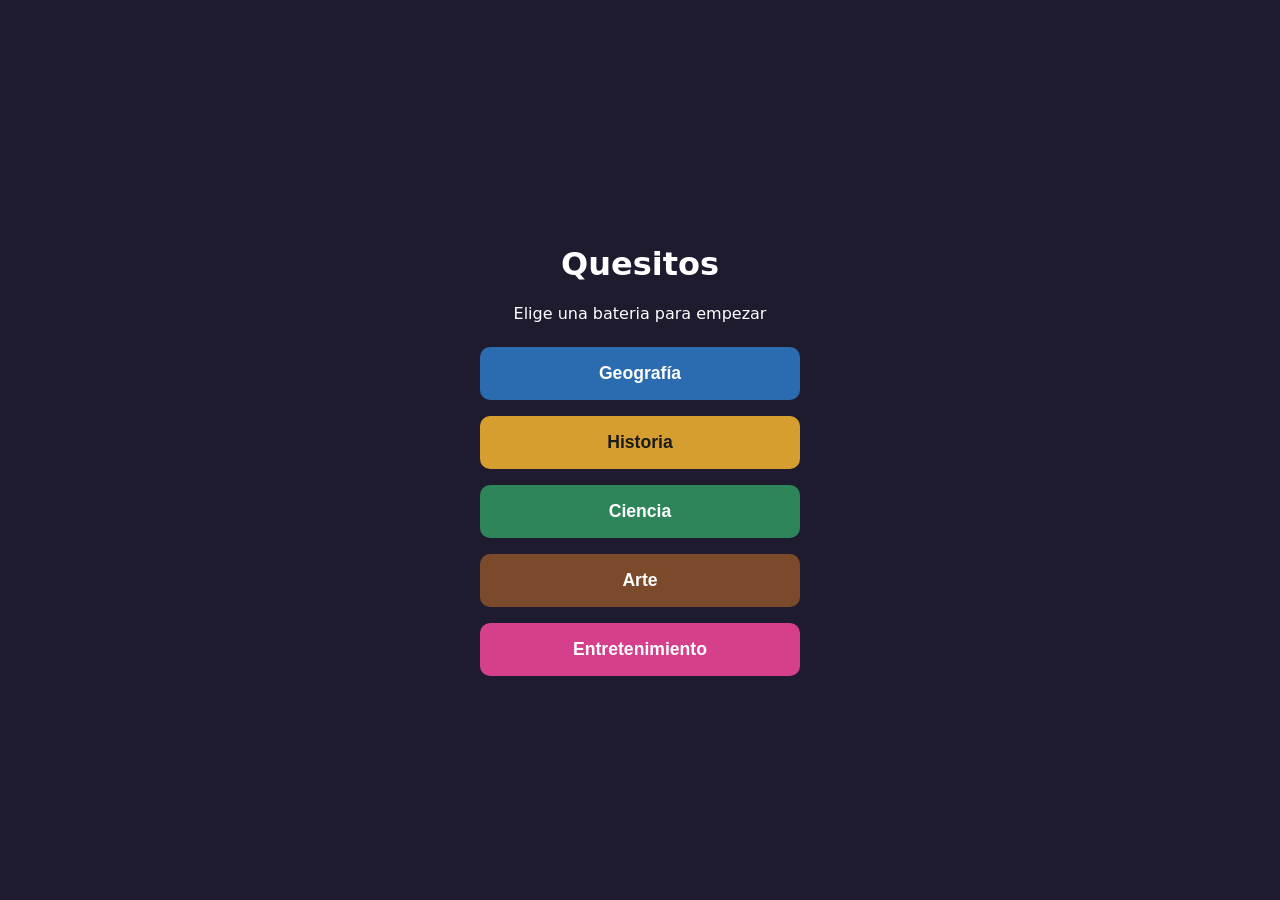
<file: index.html>
<!DOCTYPE html>
<html lang="es">

<head>
    <meta charset="UTF-8">
    <meta name="viewport" content="width=device-width, initial-scale=1.0">
    <title>Quesitos</title>
    <link rel="stylesheet" href="style.css">
</head>

<body>
    <main class="menu">
        <h1>Quesitos</h1>
        <p>Elige una bateria para empezar</p>

        <div class="botones">
            <button class="boton-categoria azul" data-categoria="geografia">Geografía</button>
            <button class="boton-categoria amarillo" data-categoria="historia">Historia</button>
            <button class="boton-categoria verde" data-categoria="ciencia">Ciencia</button>
            <button class="boton-categoria marron" data-categoria="arte">Arte</button>
            <button class="boton-categoria rosa" data-categoria="entretenimiento">Entretenimiento</button>
        </div>
    </main>

    <script src="script.js"></script>
</body>

</html>
</file>
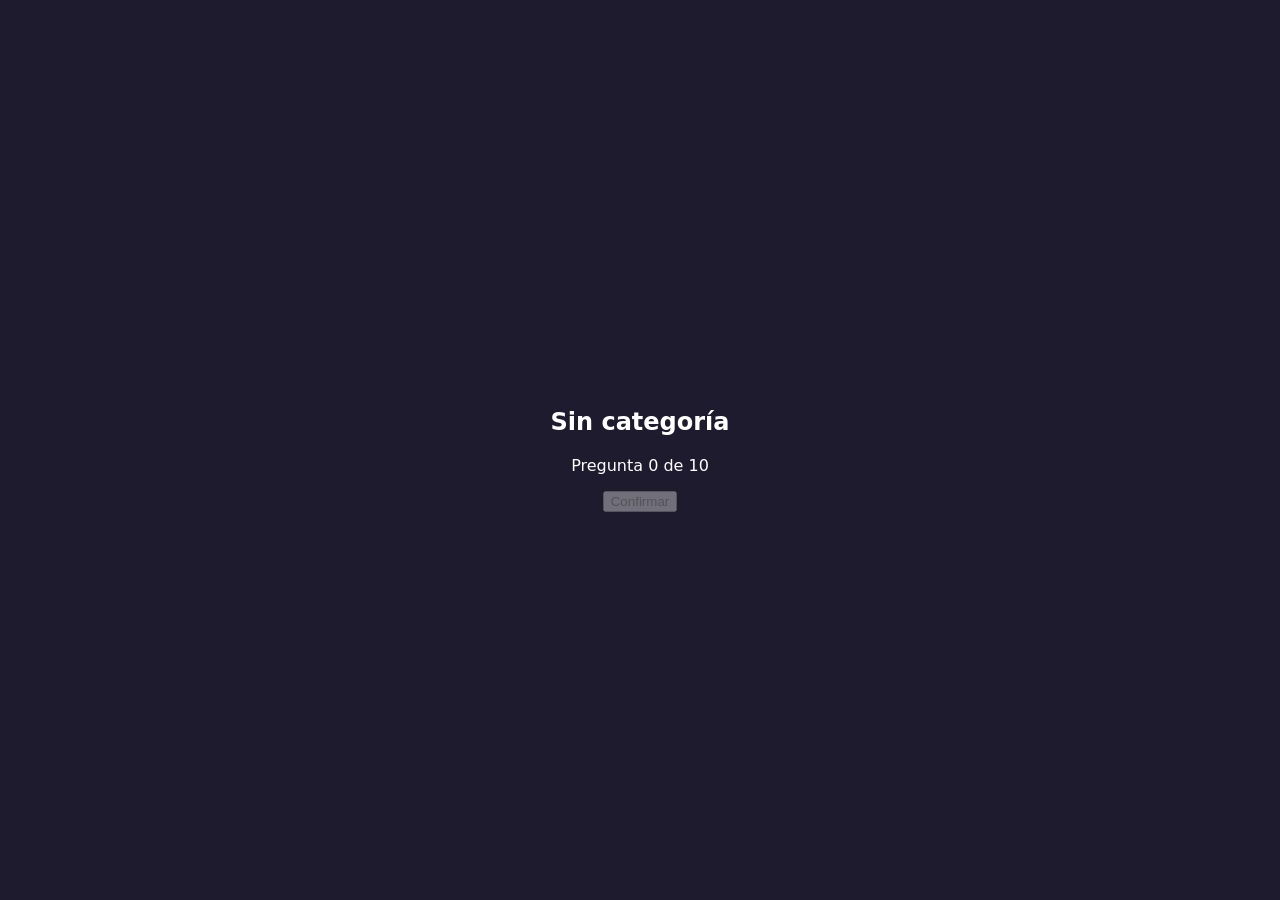
<file: quiz.html>
<!DOCTYPE html>
<html lang="es">
<head>
    <meta charset="UTF-8">
    <meta name="viewport" content="width=device-width, initial-scale=1.0">
    <title>Quesitos - Jugando</title>
    <link rel="stylesheet" href="style.css">
</head>
<body>
    <main class="menu">
        <h2 id="titulo-categoria">Cargando...</h2>

        <div id="juego">
            <p id="contador">Pregunta 0 de 10</p>
            <p id="pregunta"></p>
            <div id="respuestas"></div>
            <button id="confirmar" disabled>Confirmar</button>
        </div>

        <div id="final" hidden>
            <h2>¡Partida terminada!</h2>
            <p id="puntuacion-final"></p>
            <a href="index.html" class="boton-categoria azul">Volver al menú</a>
        </div>
    </main>

    <script src="quiz.js"></script>
</body>
</html>
</file>
<file: style.css>
body {
    font-family: system-ui, sans-serif;
    margin: 0;
    min-height: 100vh;
    display: grid;
    place-items: center;
    background: #1e1b2e;
    color: #fff;
}

.menu {
    text-align: center;
    padding: 2rem;
}

.botones {
    display: grid;
    gap: 1rem;
    margin-top: 1.5rem;
    min-width: min(90vw, 320px);
}

.boton-categoria {
    padding: 1rem;
    font-size: 1.1rem;
    font-weight: bold;
    border: none;
    border-radius: 10px;
    color: #fff;
    cursor: pointer;
}

.azul {
    background: #2b6cb0;
}

.amarillo {
    background: #d69e2e;
    color: #1a1a1a;
}

.verde {
    background: #2f855a;
}

.marron {
    background: #7b4a2a;
}

.rosa {
    background: #d53f8c;
}

.boton-categoria:hover {
    filter: brightness(1.15);
    transform: scale(1.03);
    transition: transform 0.15s, filter 0.15s;
}

.respuesta {
    display: block;
    width: 100%;
    margin: 0.5rem 0;
    padding: 0.8rem;
    border: 2px solid transparent;
    border-radius: 8px;
    background: #3b3553;
    color: #fff;
    font-size: 1rem;
    cursor: pointer;
}

.respuesta.seleccionada {
    border-color: #fff;
}

.respuesta:disabled {
    cursor: default;
}

.respuesta.correcta {
    background: #2f855a;
}

.respuesta.incorrecta {
    background: #c53030;
}
</file>
